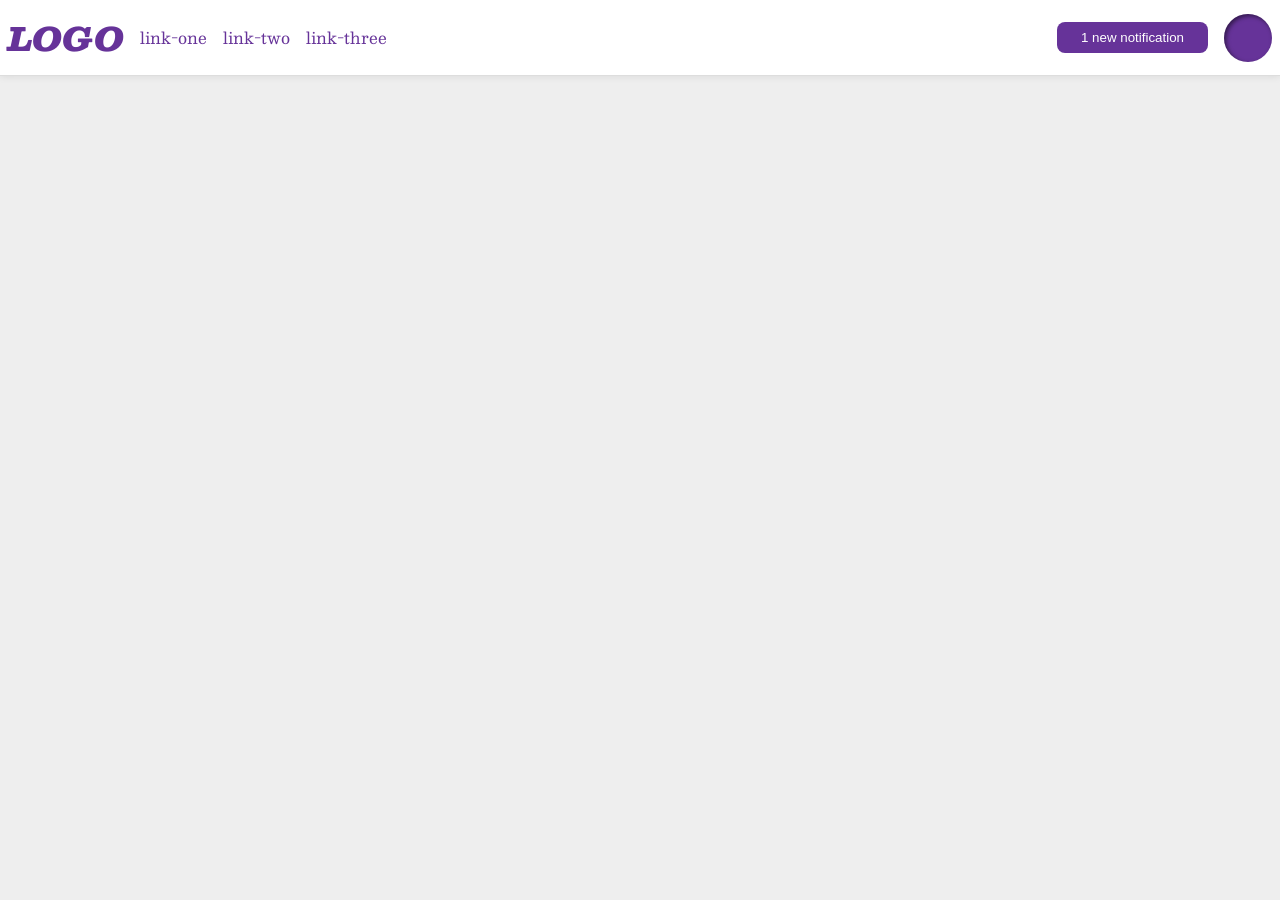
<file: flex/03-flex-header-2/index.html>
<!DOCTYPE html>
<html lang="en">
<head>
  <meta charset="UTF-8">
  <meta http-equiv="X-UA-Compatible" content="IE=edge">
  <meta name="viewport" content="width=device-width, initial-scale=1.0">
  <title>Flex Header 2</title>
  <link rel="stylesheet" href="style.css">
</head>
<body>
  <div class="header">
    <div class="left">
      <div class="logo">
        LOGO
      </div>
      <ul class="links">
        <li><a href="google.com">link-one</a></li>
        <li><a href="google.com">link-two</a></li>
        <li><a href="google.com">link-three</a></li>
      </ul>
    </div>
    <div class="right">
      <button class="notifications">
        1 new notification
      </button>
      <div class="profile-image"></div>
    </div>  
  </div>
</body>
</html>
</file>
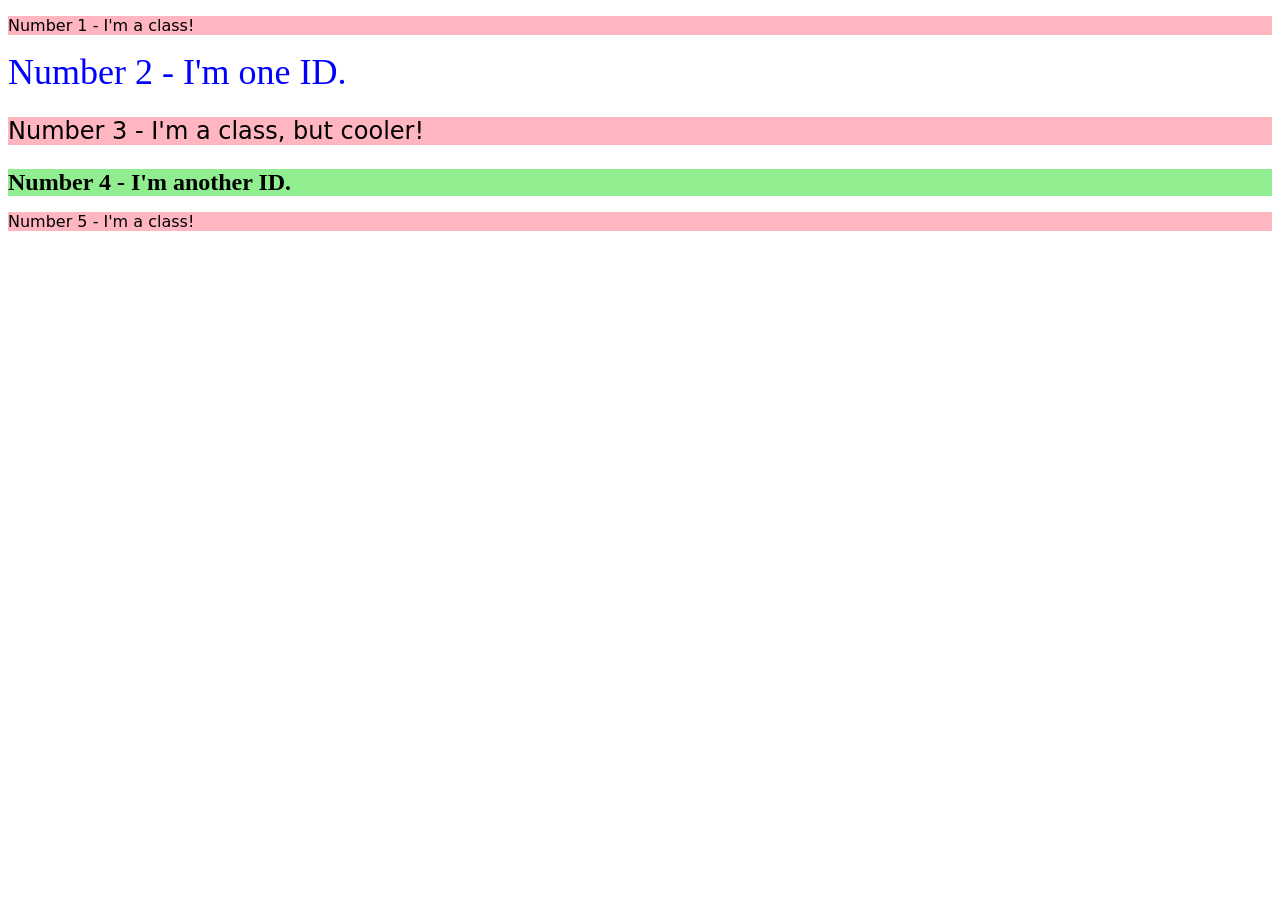
<file: foundations/02-class-id-selectors/index.html>
<!DOCTYPE html>
<html lang="en">
<head>
  <meta charset="UTF-8">
  <meta http-equiv="X-UA-Compatible" content="IE=edge">
  <meta name="viewport" content="width=device-width, initial-scale=1.0">
  <title>Class and ID Selectors</title>
  <link rel="stylesheet" href="style.css">
</head>
<body>
  <p class="pinkred">Number 1 - I'm a class!</p>
  <div id="two">Number 2 - I'm one ID.</div>
  <p class="pinkred cooler">Number 3 - I'm a class, but cooler!</p>
  <div id="four">Number 4 - I'm another ID.</div>
  <p class="pinkred">Number 5 - I'm a class!</p>
</body>
</html>
</file>
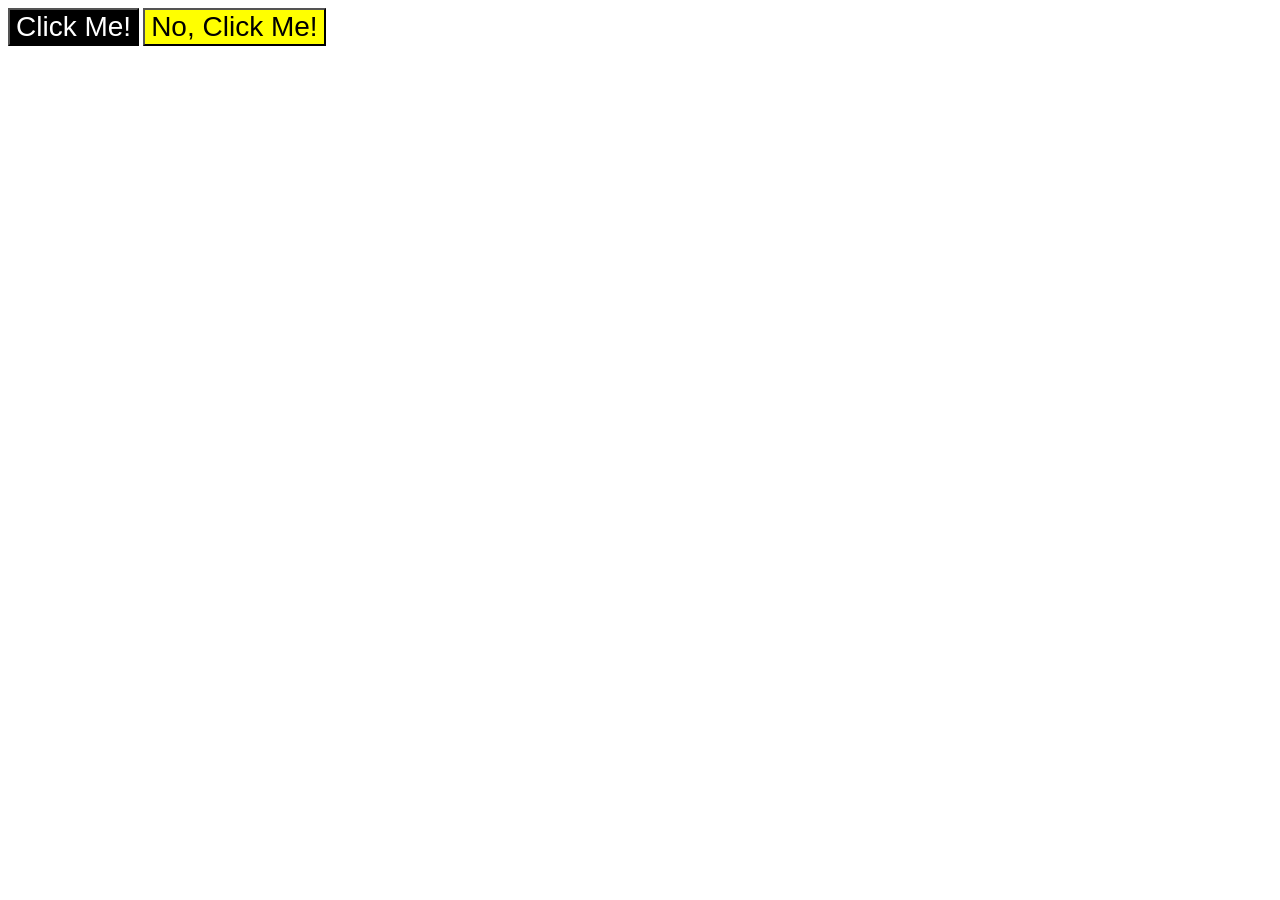
<file: foundations/03-grouping-selectors/index.html>
<!DOCTYPE html>
<html lang="en">
<head>
  <meta charset="UTF-8">
  <meta http-equiv="X-UA-Compatible" content="IE=edge">
  <meta name="viewport" content="width=device-width, initial-scale=1.0">
  <title>Grouping Selectors</title>
  <link rel="stylesheet" href="style.css">
</head>
<body>
  <button class="first">Click Me!</button>
  <button class="second">No, Click Me!</button>
</body>
</html>
</file>
<file: flex/03-flex-header-2/style.css>
/* this is some magical font-importing.  
you'll learn about it later. */
@import url('https://fonts.googleapis.com/css2?family=Besley:ital,wght@0,400;1,900&display=swap');

body {
  margin: 0;
  background: #eee;
  font-family: Besley, serif;
}

.header {
  background: white;
  border-bottom: 1px solid #ddd;
  box-shadow: 0 0 8px rgba(0,0,0,.1);
  display: flex;
  justify-content: space-between;
  padding: 8px;
}

.profile-image {
  background: rebeccapurple;
  box-shadow: inset 2px 2px 4px rgba(0,0,0,.5);
  border-radius: 50%;
  width: 48px;
  height:  48px;
}

.logo {
  color: rebeccapurple;
  font-size: 32px;
  font-weight: 900;
  font-style: italic;
}

button {
  border: none;
  border-radius: 8px;
  background: rebeccapurple;
  color: white;
  padding: 8px 24px;
}

a {
  /* this removes the line under our links */
  text-decoration: none;
  color: rebeccapurple;
}

ul {
  list-style-type: none;
  display: flex;
  gap: 16px;
  padding: 0px;
}

.left, .right {
  display: flex;
  align-items: center;
  gap: 16px;
}
</file>
<file: foundations/02-class-id-selectors/style.css>
.pinkred {
    background-color: rgb(255, 182, 193);
    font-family: Verdana, "DejaVu sans", sans-serif;
}
#two {
    color: rgb(0, 0, 255);
    font-size: 36px;
}
.pinkred.cooler {
    font-size: 24px;
}
#four {
    background-color: rgb(144, 238, 144);
    font-size: 24px;
    font-weight: bold;
}
</file>
<file: foundations/03-grouping-selectors/style.css>
.first,
.second {
    font-size: 28px;
    font-family: Helvetica, 'Times New Roman', sans-serif;
}
.first {
    background-color: black;
    color: white;
}
.second {
    background-color: yellow;

}
</file>
